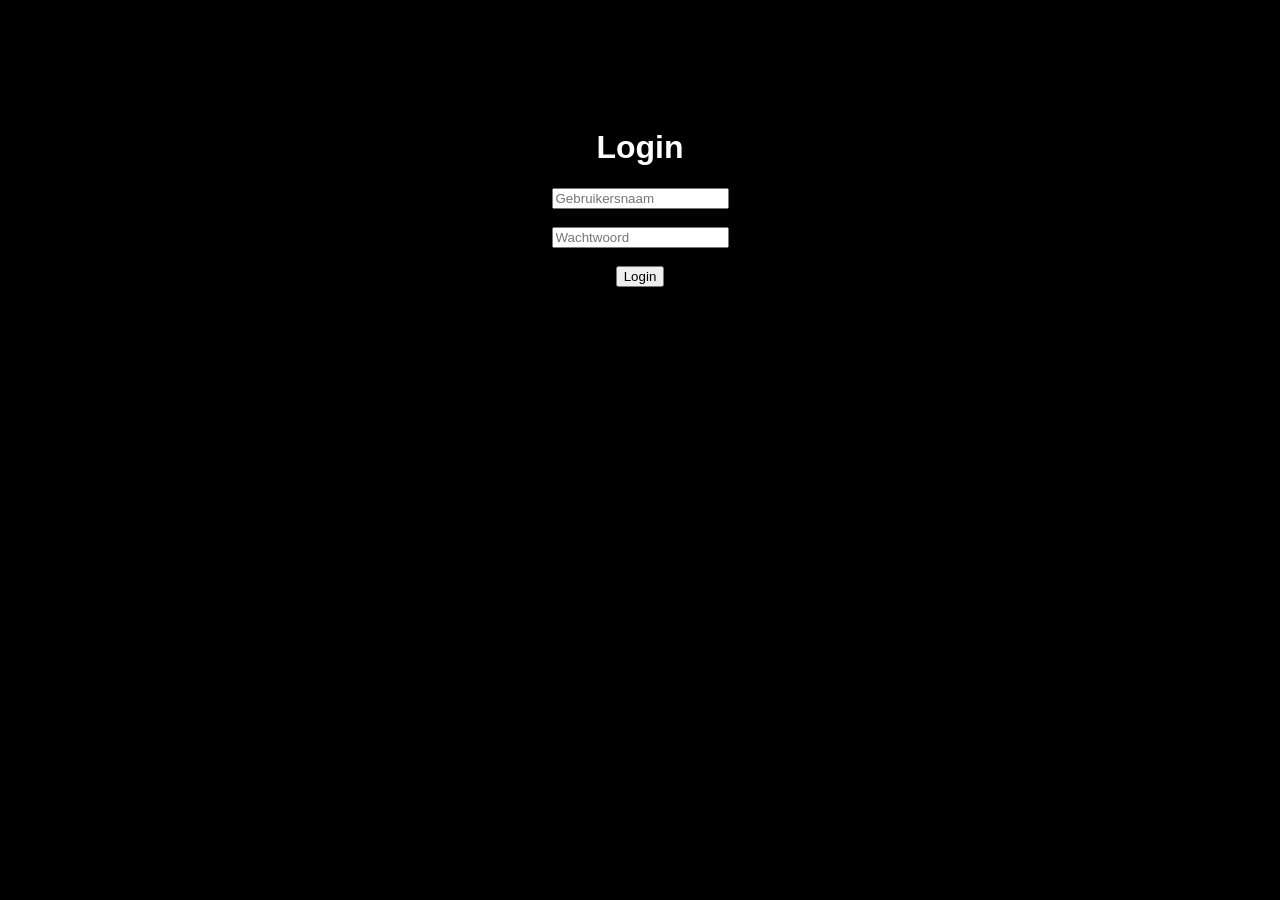
<file: index.html>
<!DOCTYPE html>
<html>

<head>
    <title>Login</title>
</head>

<body style="background:black; color:white; font-family:Arial; text-align:center; padding-top:100px;">

    <h1>Login</h1>

    <input type="text" placeholder="Gebruikersnaam">
    <br><br>
    <input type="password" placeholder="Wachtwoord">
    <br><br>

    <button onclick="login()">Login</button>

    <script>
        function login() {
            const user = document.querySelector("input[type='text']").value;
            const pass = document.querySelector("input[type='password']").value;

            if (user === "admin" && pass === "1234") {
                localStorage.setItem("user", user);
                window.location.href = "home.html";
            } else {
                alert("Foute login");
            }
        }
    </script>

</body>

</html>
</file>
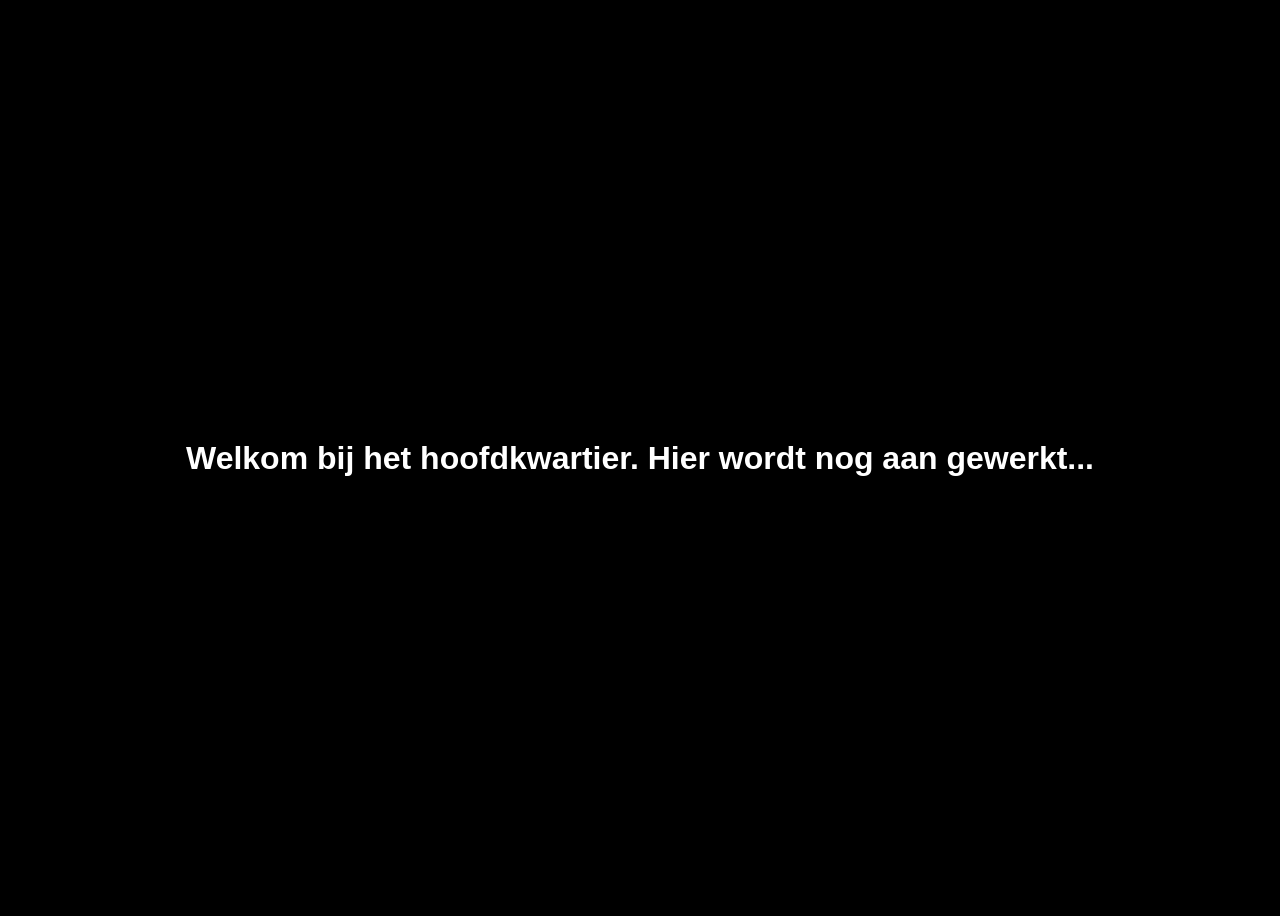
<file: home.html>
<!DOCTYPE html>
<html>

<head>
    <title>Project Bull</title>
</head>

<body style="background:black; color:white; font-family:Arial; display:flex; justify-content:center; align-items:center; height:100vh;">

    <h1>Welkom bij het hoofdkwartier. Hier wordt nog aan gewerkt...</h1>

</body>

</html>
</file>
